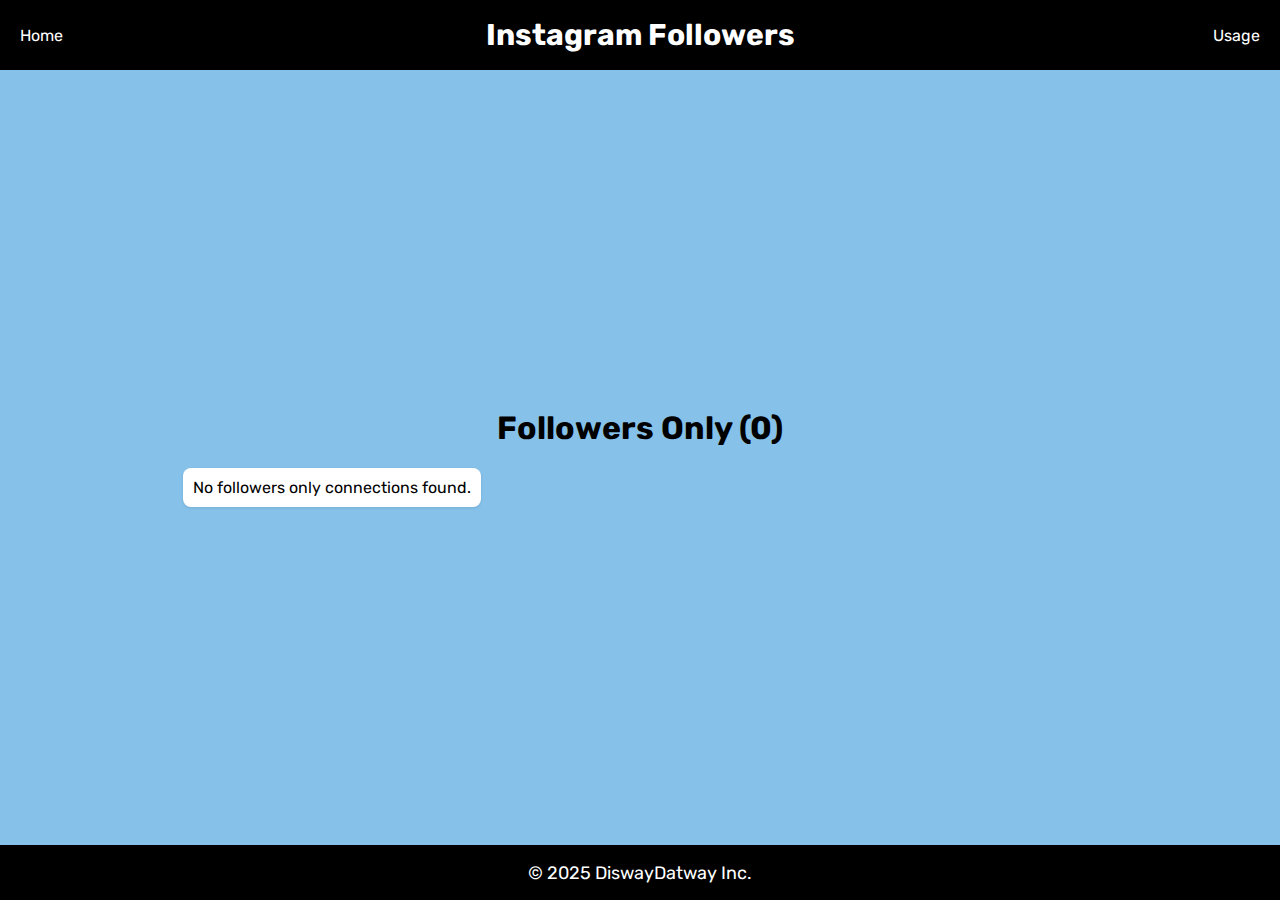
<file: pages/followers.html>
<!DOCTYPE html>
<html lang="en">
<head>
  <meta charset="UTF-8">
  <title>Followers Only</title>
  <link rel="stylesheet" href="../styles.css">
</head>
<body>
  <header>
    <div class="header-content">
      <div class="logo">Instagram Followers</div>
      <a class="header-link" href="../index.html">Home</a>
      <a class="header-link" href="help.html">Usage</a>
    </div>
  </header>
  <main>
    <h1 id="page-title">Followers Only</h1>
    <div class="list-container" id="list-container">
      <!-- Cards will be dynamically inserted here -->
    </div>
  </main>
  <footer>
    <p>&copy; 2025 DiswayDatway Inc.</p>
  </footer>
  <script>
    document.addEventListener('DOMContentLoaded', function() {
      const followersOnlyList = JSON.parse(localStorage.getItem('followersOnlyList') || '[]');
      const listContainer = document.getElementById('list-container');
      const titleElem = document.getElementById('page-title');
      
      titleElem.textContent = `Followers Only (${followersOnlyList.length})`;

      if (followersOnlyList.length === 0) {
        const card = document.createElement('div');
        card.className = 'card';
        card.textContent = 'No followers only connections found.';
        listContainer.appendChild(card);
      } else {
        followersOnlyList.forEach(function(connection) {
          const card = document.createElement('div');
          card.className = 'card';
          
          // Create username element using the connection object
          const usernameSpan = document.createElement('span');
          usernameSpan.textContent = connection.username;
          
          // Create inline icons container
          const iconsContainer = document.createElement('span');
          iconsContainer.className = 'card-icons';
          iconsContainer.style.display = 'inline-flex';
          iconsContainer.style.gap = '5px';
          iconsContainer.style.alignItems = 'center';
          
          // Create external link icon (using instagram.svg)
          const externalLink = document.createElement('a');
          externalLink.href = `https://instagram.com/${connection.username}/`;
          externalLink.target = '_blank';
          externalLink.rel = 'noopener noreferrer';
          const externalImg = document.createElement('img');
          externalImg.src = '../assets/instagram.svg';
          externalImg.alt = 'Instagram';
          externalImg.style.maxHeight = '1em';
          externalImg.style.verticalAlign = 'middle';
          externalImg.style.transform = 'translateY(-2px)';
          externalLink.appendChild(externalImg);
          
          // Create info icon
          const infoIcon = document.createElement('span');
          const infoImg = document.createElement('img');
          infoImg.src = '../assets/info.svg';
          infoImg.alt = 'Info';
          infoImg.style.maxHeight = '1em';
          infoImg.style.verticalAlign = 'middle';
          infoImg.style.transform = 'translateY(-2px)';
          infoIcon.appendChild(infoImg);
          
          // Custom tooltip functionality for infoIcon
          infoIcon.addEventListener('mouseenter', function(e) {
            if (infoIcon._hideTimeout) {
              clearTimeout(infoIcon._hideTimeout);
            }
            if (!infoIcon._tooltip) {
              let tooltip = document.createElement('div');
              tooltip.className = 'custom-tooltip';
              tooltip.textContent = 'Timestamps';
              tooltip.style.position = 'absolute';
              tooltip.style.backgroundColor = '#fff';
              tooltip.style.color = '#000';
              tooltip.style.borderRadius = '8px';
              tooltip.style.boxShadow = '0 1px 3px rgba(0,0,0,0.1)';
              tooltip.style.padding = '5px 10px';
              tooltip.style.fontSize = '0.8em';
              tooltip.style.zIndex = '1000';
              const rect = infoIcon.getBoundingClientRect();
              tooltip.style.top = (window.scrollY + rect.bottom + 5) + 'px';
              tooltip.style.left = (window.scrollX + rect.left) + 'px';
              document.body.appendChild(tooltip);
              infoIcon._tooltip = tooltip;
              
              tooltip.addEventListener('mouseenter', function() {
                if (infoIcon._hideTimeout) {
                  clearTimeout(infoIcon._hideTimeout);
                }
              });
              tooltip.addEventListener('mouseleave', function() {
                hideTooltip();
              });
            }
          });
          
          infoIcon.addEventListener('mouseleave', function(e) {
            hideTooltip();
          });
          
          function hideTooltip() {
            infoIcon._hideTimeout = setTimeout(() => {
              const iconHovered = infoIcon.matches(':hover');
              const tooltipHovered = infoIcon._tooltip ? infoIcon._tooltip.matches(':hover') : false;
              if (!iconHovered && !tooltipHovered && infoIcon._tooltip) {
                document.body.removeChild(infoIcon._tooltip);
                infoIcon._tooltip = null;
              }
            }, 200);
          }
          
          // Append external link and info icon to the icons container
          iconsContainer.appendChild(externalLink);
          iconsContainer.appendChild(infoIcon);
          
          // Append username and icons container to the card
          card.appendChild(usernameSpan);
          card.appendChild(document.createTextNode(' '));
          card.appendChild(iconsContainer);
          
          listContainer.appendChild(card);
        });
      }
    });
  </script>
</body>
</html>
</file>
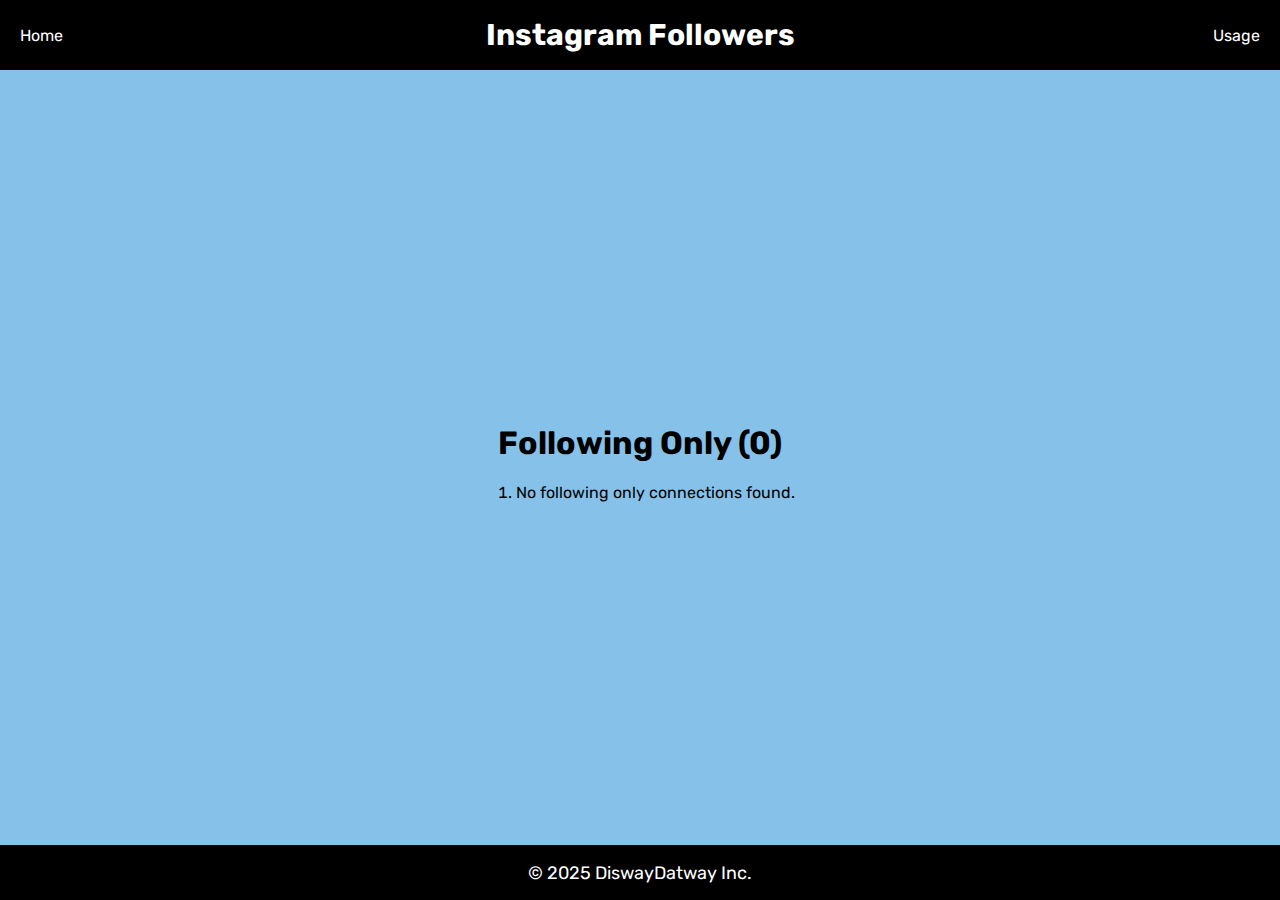
<file: pages/following.html>
<!DOCTYPE html>
<html lang="en">
<head>
  <meta charset="UTF-8">
  <title>Following Only</title>
  <link rel="stylesheet" href="../styles.css">
</head>
<body>
  <header>
    <div class="header-content">
      <div class="logo">Instagram Followers</div>
      <a class="header-link" href="../index.html">Home</a>
      <a class="header-link" href="help.html">Usage</a>
    </div>
  </header>
  <main>
    <h1 id="page-title">Following Only</h1>
    <ol id="following-only-list">
      <!-- List items will be populated here -->
    </ol>
  </main>
  <footer>
    <p>&copy; 2025 DiswayDatway Inc.</p>
  </footer>
  <script>
    document.addEventListener('DOMContentLoaded', function() {
      const followingOnlyList = JSON.parse(localStorage.getItem('followingOnlyList') || '[]');
      const listContainer = document.getElementById('following-only-list');
      const titleElem = document.getElementById('page-title');
      titleElem.textContent = `Following Only (${followingOnlyList.length})`;

      if (followingOnlyList.length === 0) {
        const li = document.createElement('li');
        li.textContent = 'No following only connections found.';
        listContainer.appendChild(li);
      } else {
        followingOnlyList.forEach(function(username) {
          const li = document.createElement('li');
          li.textContent = username;
          listContainer.appendChild(li);
        });
      }
    });
  </script>
</body>
</html>
</file>
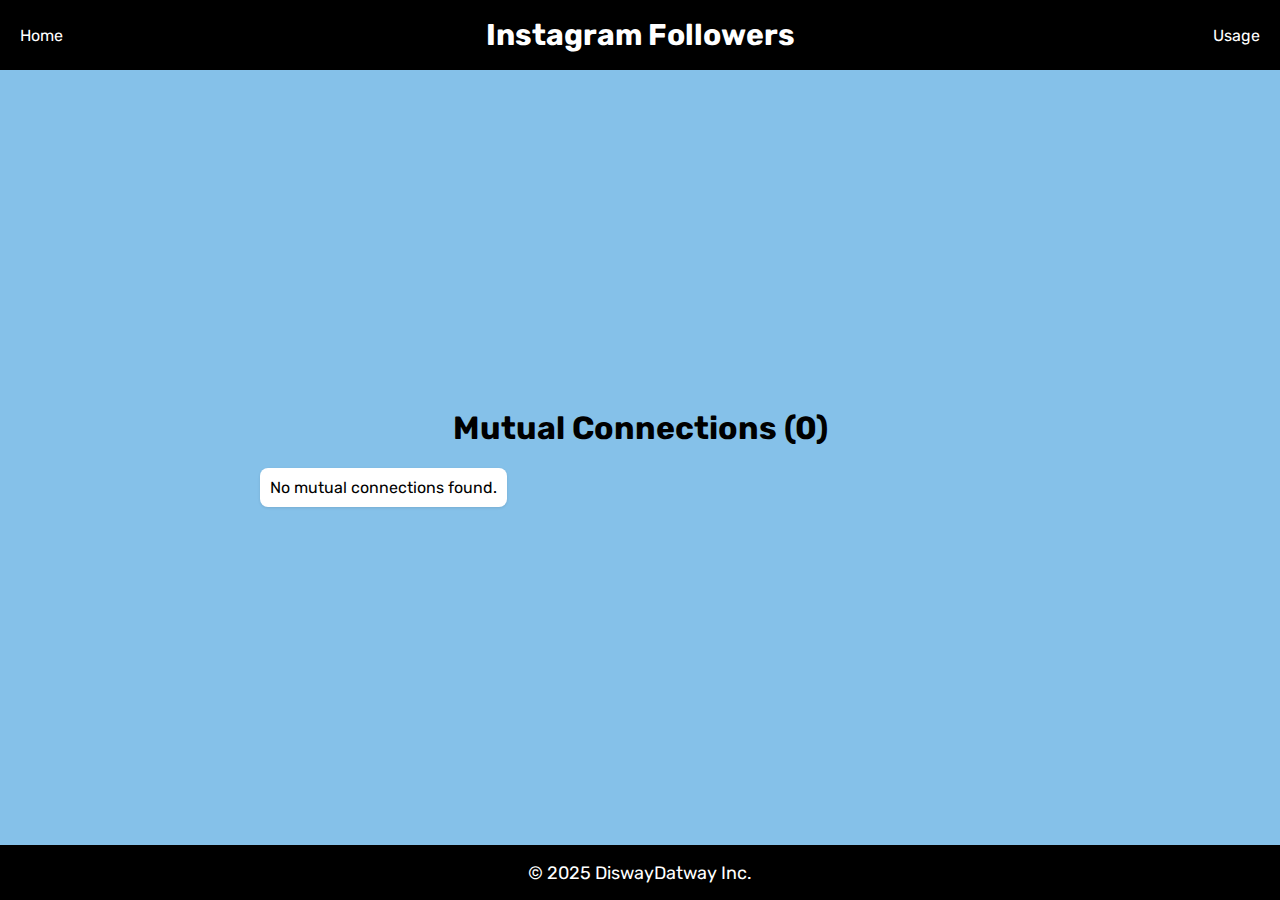
<file: pages/mutual.html>
<!DOCTYPE html>
<html lang="en">
<head>
  <meta charset="UTF-8">
  <title>Mutual Connections</title>
  <link rel="stylesheet" href="../styles.css">
</head>
<body>
  <header>
    <div class="header-content">
      <div class="logo">Instagram Followers</div>
      <a class="header-link" href="../index.html">Home</a>
      <a class="header-link" href="help.html">Usage</a>
    </div>
  </header>
  <main>
    <h1 id="page-title">Mutual Connections</h1>
    <div class="list-container" id="list-container">
      <!-- Cards will be dynamically inserted here -->
    </div>
  </main>
  <footer>
    <p>&copy; 2025 DiswayDatway Inc.</p>
  </footer>
  <script>
    document.addEventListener('DOMContentLoaded', function() {
      const mutualList = JSON.parse(localStorage.getItem('mutualList') || '[]');
      const listContainer = document.getElementById('list-container');
      const titleElem = document.getElementById('page-title');
      
      titleElem.textContent = `Mutual Connections (${mutualList.length})`;

      if (mutualList.length === 0) {
        const card = document.createElement('div');
        card.className = 'card';
        card.textContent = 'No mutual connections found.';
        listContainer.appendChild(card);
      } else {
        mutualList.forEach(function(username) {
          const card = document.createElement('div');
          card.className = 'card';
          
          // Create username element
          const usernameSpan = document.createElement('span');
          usernameSpan.textContent = username;
          
          // Create inline icons container
          const iconsContainer = document.createElement('span');
          iconsContainer.className = 'card-icons';
          iconsContainer.style.display = 'inline-flex';
          iconsContainer.style.gap = '5px';
          iconsContainer.style.alignItems = 'center';
          
          // Create external link icon (using instagram.svg)
          const externalLink = document.createElement('a');
          externalLink.href = `https://instagram.com/${username}/`;
          externalLink.target = '_blank';
          externalLink.rel = 'noopener noreferrer';
          const externalImg = document.createElement('img');
          externalImg.src = '../assets/instagram.svg';
          externalImg.alt = 'Instagram';
          externalImg.style.maxHeight = '1em';
          externalImg.style.verticalAlign = 'middle';
          externalImg.style.transform = 'translateY(-2px)';
          externalLink.appendChild(externalImg);
          
          // Create info icon without title attribute
          const infoIcon = document.createElement('span');
          const infoImg = document.createElement('img');
          infoImg.src = '../assets/info.svg';
          infoImg.alt = 'Info';
          infoImg.style.maxHeight = '1em';
          infoImg.style.verticalAlign = 'middle';
          infoImg.style.transform = 'translateY(-2px)';
          infoIcon.appendChild(infoImg);
          
          // Custom tooltip functionality for infoIcon
          infoIcon.addEventListener('mouseenter', function(e) {
            if (infoIcon._hideTimeout) {
              clearTimeout(infoIcon._hideTimeout);
            }
            if (!infoIcon._tooltip) {
              let tooltip = document.createElement('div');
              tooltip.className = 'custom-tooltip';
              tooltip.textContent = 'Timestamps';
              tooltip.style.position = 'absolute';
              tooltip.style.backgroundColor = '#fff';
              tooltip.style.color = '#000';
              tooltip.style.borderRadius = '8px';
              tooltip.style.boxShadow = '0 1px 3px rgba(0,0,0,0.1)';
              tooltip.style.padding = '5px 10px';
              tooltip.style.fontSize = '0.8em';
              tooltip.style.zIndex = '1000';
              const rect = infoIcon.getBoundingClientRect();
              tooltip.style.top = (window.scrollY + rect.bottom + 5) + 'px';
              tooltip.style.left = (window.scrollX + rect.left) + 'px';
              document.body.appendChild(tooltip);
              infoIcon._tooltip = tooltip;
              
              tooltip.addEventListener('mouseenter', function() {
                if (infoIcon._hideTimeout) {
                  clearTimeout(infoIcon._hideTimeout);
                }
              });
              tooltip.addEventListener('mouseleave', function() {
                hideTooltip();
              });
            }
          });
          
          infoIcon.addEventListener('mouseleave', function(e) {
            hideTooltip();
          });
          
          function hideTooltip() {
            infoIcon._hideTimeout = setTimeout(() => {
              const iconHovered = infoIcon.matches(':hover');
              const tooltipHovered = infoIcon._tooltip ? infoIcon._tooltip.matches(':hover') : false;
              if (!iconHovered && !tooltipHovered && infoIcon._tooltip) {
                document.body.removeChild(infoIcon._tooltip);
                infoIcon._tooltip = null;
              }
            }, 200);
          }
          
          // Append external link and info icon to the icons container
          iconsContainer.appendChild(externalLink);
          iconsContainer.appendChild(infoIcon);
          
          // Append username and icons container to the card
          card.appendChild(usernameSpan);
          card.appendChild(document.createTextNode(' '));
          card.appendChild(iconsContainer);
          
          listContainer.appendChild(card);
        });
      }
    });
  </script>
</body>
</html>
</file>
<file: styles.css>
@import url('https://fonts.googleapis.com/css2?family=Baskervville+SC&display=swap');
@import url('https://fonts.googleapis.com/css2?family=Rubik:ital,wght@0,300..900;1,300..900&display=swap');

body {
    margin: 0;
    background-color: white;
    color: #85C1E9;
    display: flex;
    flex-direction: column;
    min-height: 100vh;
    font-family: 'Rubik', serif;
    /* 'Baskervville SC', serif */
}

header {
    background-color: #000;
    color: white;
    padding: 10px 20px;
    display: flex;
    justify-content: space-between;
    align-items: center;
    height: 50px;
    flex-shrink: 0;
}

.header-content {
    display: flex;
    justify-content: space-between;
    align-items: center;
    width: 100%;
}

.header-link {
    text-decoration: none;
    color: inherit;
}

.logo {
    font-size: 30px;
    font-weight: bold;
    position: absolute;
    left: 50%;
    transform: translateX(-50%);
}

main {
    display: flex;
    flex-direction: column;
    justify-content: center;
    align-items: center;
    flex-grow: 1;
    text-align: center;
    background-color: #85C1E9;
}

.main-content {
    max-width: 800px;
    padding: 20px;
}

h1, h2 {
    color: black;
}

.upload-form {
    display: flex;
    flex-direction: column;
    gap: 10px; /* adjust as needed */
    background-color: white;
    padding: 2em;
    border-radius: 8px;
    box-shadow: 0 0 10px rgba(0,0,0,0.1);
    margin-top: 20px;
    overflow: hidden;
}


.btn {
    display: inline-block;
    padding: 10px 20px;
    background-color: black;
    color: white;
    text-decoration: none;
    border-radius: 5px;
    transition: background-color 0.3s;
    border: none;
    font-size: 18px;
    cursor: pointer;
    margin-top: 20px;
    font-family: inherit;
}

.btn:hover {
    background-color: #444;
}

/* Styles for custom file input */
.file-input-wrapper {
    position: relative;
    display: inline-block;
    flex-direction: column;
}

.file-input {
    position: absolute;
    left: -9999px;
}

.file-label {
    display: inline-block;
    padding: 10px 20px;
    background-color: black;
    color: white;
    border-radius: 5px;
    cursor: pointer;
    transition: background-color 0.3s;
}

.file-label:hover {
    background-color: #444;
}

.file-name {
    margin-top: 10px;
    font-size: 14px;
    color: #666;
    white-space: nowrap;
    overflow: hidden;
    text-overflow: ellipsis;
    max-width: 100%;
}

/* Styles for how-to page */

.how-to-link {
    margin-top: 20px;
}

.how-to-link .btn {
    background-color: #4CAF50;
    color: white;
}

.how-to-link .btn:hover {
    background-color: #45a049;
}

ol, ul {
    text-align: left;
    max-width: 600px;
    margin: 0 auto;
    padding-left: 30px;
}

ol li img {
    max-width: 100%;
    height: auto;
    display: block;
}

li {
    margin-bottom: 10px;
    color: black;
}

h2 {
    margin-top: 30px;
}

/* how to ^^ */



/* Styles for results page */
.results-buttons {
    display: flex;
    flex-wrap: wrap;
    justify-content: center;
    gap: 10px;
}

.result-btn {
    margin-top: 0;
}

/* Styles for view category page */
.user-grid {
    display: flex;
    flex-wrap: wrap;
    justify-content: center;
    gap: 10px;
    margin-top: 20px;
}

.user-item {
    background-color: rgba(255, 255, 255, 0.8);
    padding: 10px;
    border-radius: 5px;
    width: calc(33.33% - 10px);
    box-sizing: border-box;
}

.user-item a {
    color: #0066cc;
    text-decoration: none;
    transition: color 0.3s ease;
}

.user-item a:hover {
    color: #004080;
    text-decoration: underline;
}

.results-links {
    display: flex;
    flex-direction: column;
    gap: 1px; /* Adjust spacing as needed */
  }  

/* Update the total counter color */
p {
    color: black;
}

/* Grid container for list cards */
.list-container {
    display: grid;
    grid-template-columns: repeat(3, 1fr);
    gap: 10px;
    max-width: 80%;
    margin: 0 auto;
    direction: ltr;  /* Items ordered right-to–left per row */
    padding-bottom: 20px;  /* Padding beneath the cards */
}

/* Layout adjustments when no results are present */
.list-container.no-results {
    display: flex;
    justify-content: center;
}

.list-container.no-results .card {
    text-align: center;
}
  
  /* Card design for each list item */
  .card {
    background-color: #fff;
    color: #000;
    border-radius: 8px;
    padding: 10px;
    box-shadow: 0 1px 3px rgba(0, 0, 0, 0.1);
    direction: ltr;  /* Ensure text inside flows normally */
  }

  .new-item {
    border: 2px solid #4CAF50;
  }

  .new-badge {
    background-color: #4CAF50;
    color: #fff;
    border-radius: 4px;
    padding: 2px 4px;
    font-size: 0.75em;
  }
  

footer {
    background-color: #000;
    color: white;
    padding: 15px 0;
    flex-shrink: 0;
    position: relative;
    height: 25px;
    font-size: 18px;
    text-align: center;
    display: flex;
    align-items: center;  /* Vertically center the text */
    justify-content: center;  /* Horizontally center the text */
}


footer p {
    color: white;
}

.footer-content {
    width: 100%;
    align-self: center;
}

/* Sort button for mutuals */

.sort-toggle {
    margin-bottom: 20px;
}

.sort-toggle .btn {
    margin-right: 10px;
}

.sort-toggle .btn.active {
    background-color: #007bff;
    color: white;
}

/* Modal overlay for clear confirmation */
.modal-overlay {
    position: fixed;
    top: 0;
    left: 0;
    width: 100%;
    height: 100%;
    background-color: rgba(0, 0, 0, 0.6);
    display: flex;
    justify-content: center;
    align-items: center;
    z-index: 1000;
}

.modal {
    background-color: #333;
    padding: 20px;
    border-radius: 8px;
    text-align: center;
}

.warning-text {
    color: #ff4c4c;
    margin-bottom: 10px;
}

.ack-label {
    color: #ff4c4c;
    display: flex;
    align-items: center;
    gap: 5px;
}

/* Side panel */
.side-panel {
    position: fixed;
    top: 50px; /* below header */
    left: 0;
    padding: 10px;
    z-index: 1100;
    color: black;
}

.side-panel .run-dates {
    list-style: none;
    padding: 0;
    margin: 10px 0;
}

.side-content {
    margin-top: 5px;
}

.side-panel.collapsed .side-content {
    display: none;
}

#toggle-angle {
    display: inline-block;
    transition: transform 0.3s ease;
}

.side-panel.expanded #toggle-angle {
    transform: rotate(90deg);
}


@media (max-width: 1024px) {
    .footer-content {
        display: flex;
        flex-direction: column;
        align-items: center;
    }

    .user-item {
        width: calc(50% - 10px);
    }
}

@media (max-width: 600px) {
    .user-item {
        width: 100%;
    }
}

.delete-run {
    margin-left: 5px;
    color: #ff4c4c;
    cursor: pointer;
    font-weight: bold;
}

.run-tooltip {
    position: absolute;
    background-color: #fff;
    color: #000;
    border-radius: 8px;
    box-shadow: 0 1px 3px rgba(0, 0, 0, 0.1);
    padding: 5px 10px;
    font-size: 0.8em;
    z-index: 1000;
}
</file>
